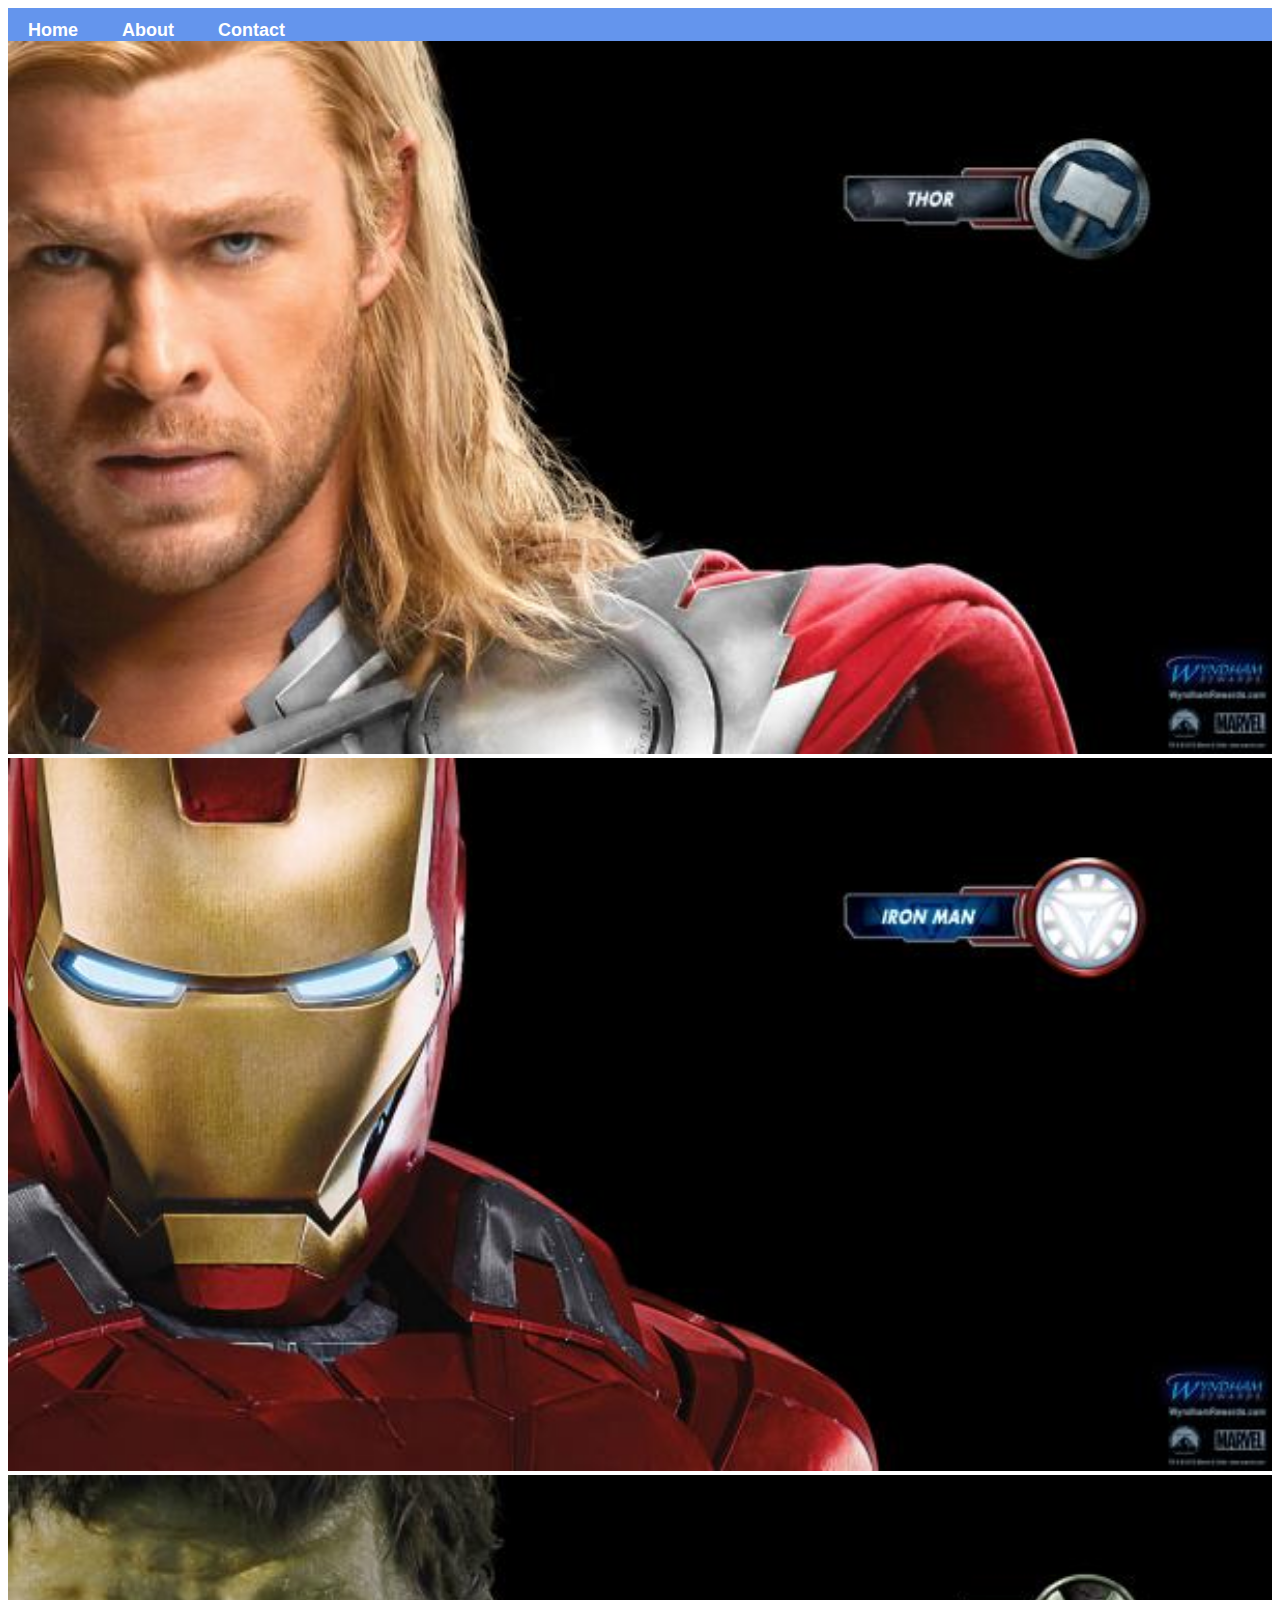
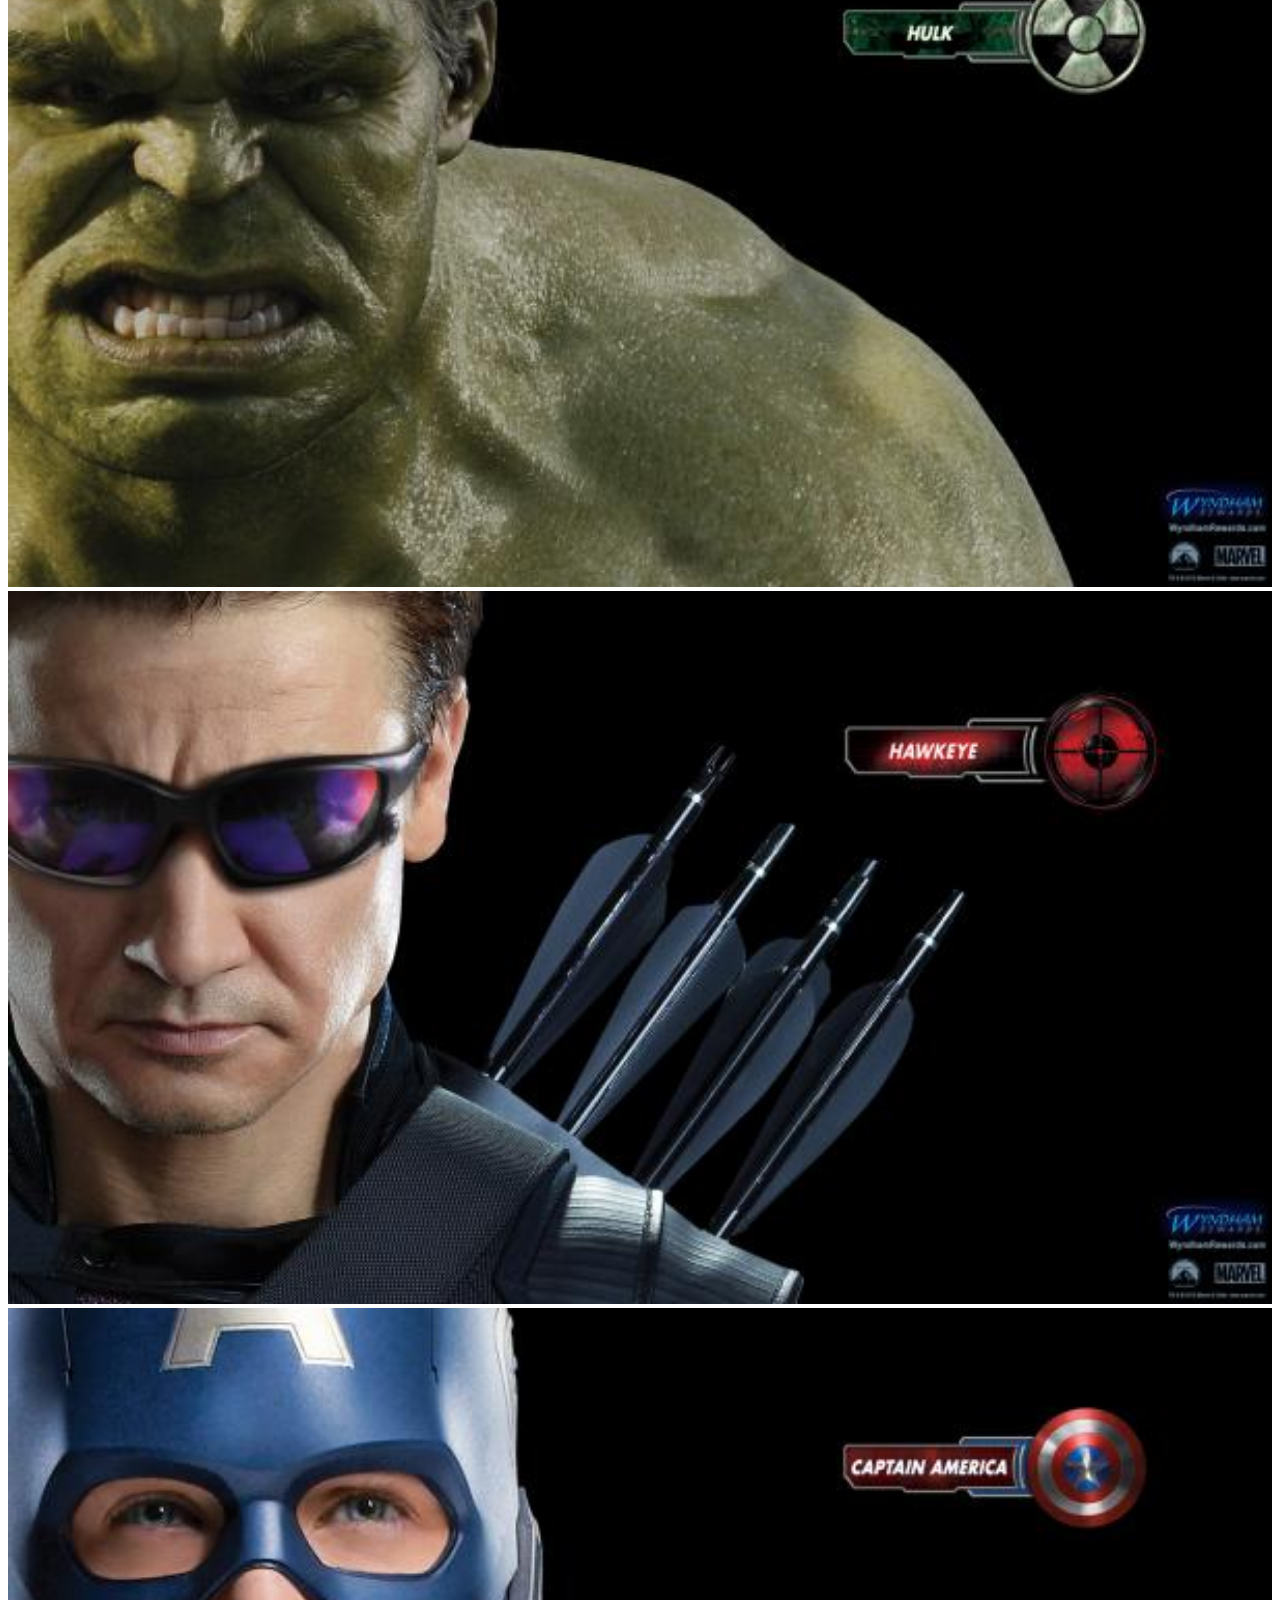
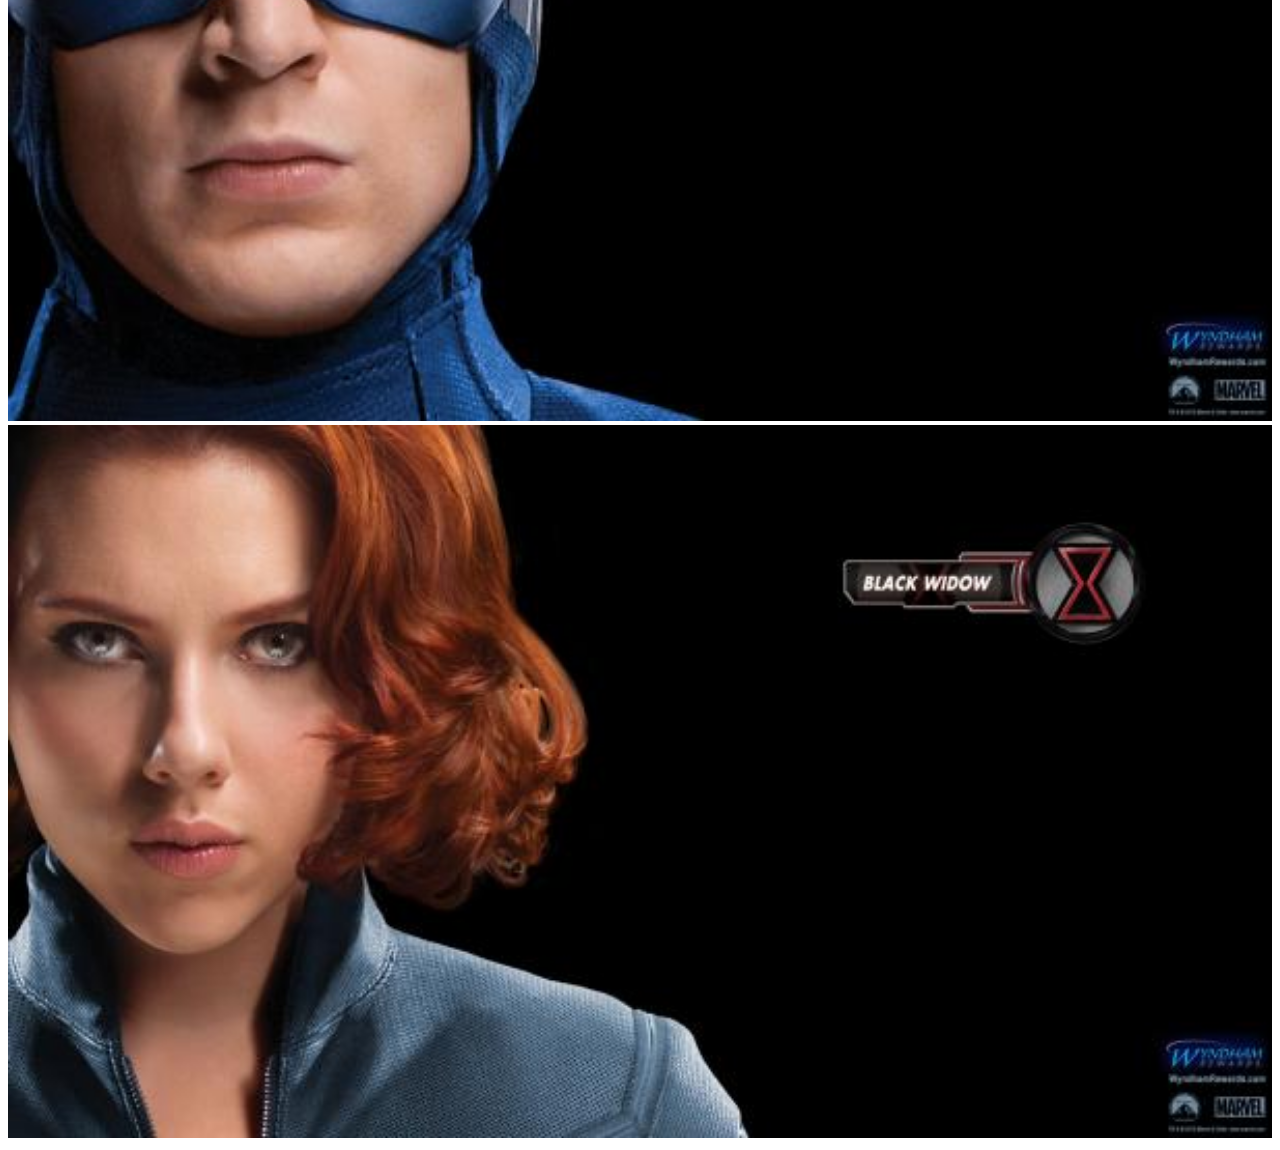
<file: index.html>
<!DOCTYPE html>
<html>

<head>
    <link rel="stylesheet" href="style.css">
</head>
<body>
    <div id="menu">
        <a href="#">Home</a>
        <a href="about.html">About</a>
        <a href="contact.html">Contact</a>
    </div>
    <div class="gallery">
        <a href="avenger-1.html"><img src="images/avengers_01.jpg" /></a>
        <a href="avenger-2.html"><img src="images/avengers_02.jpg" /></a>
        <a href="avenger-3.html"><img src="images/avengers_03.jpg" /></a>
        <a href="avenger-4.html"><img src="images/avengers_04.jpg" /></a>
        <a href="avenger-5.html"><img src="images/avengers_05.jpg" /></a>
        <a href="avenger-6.html"><img src="images/avengers_06.jpg" /></a>

    </div>
</body>

</html>
</file>
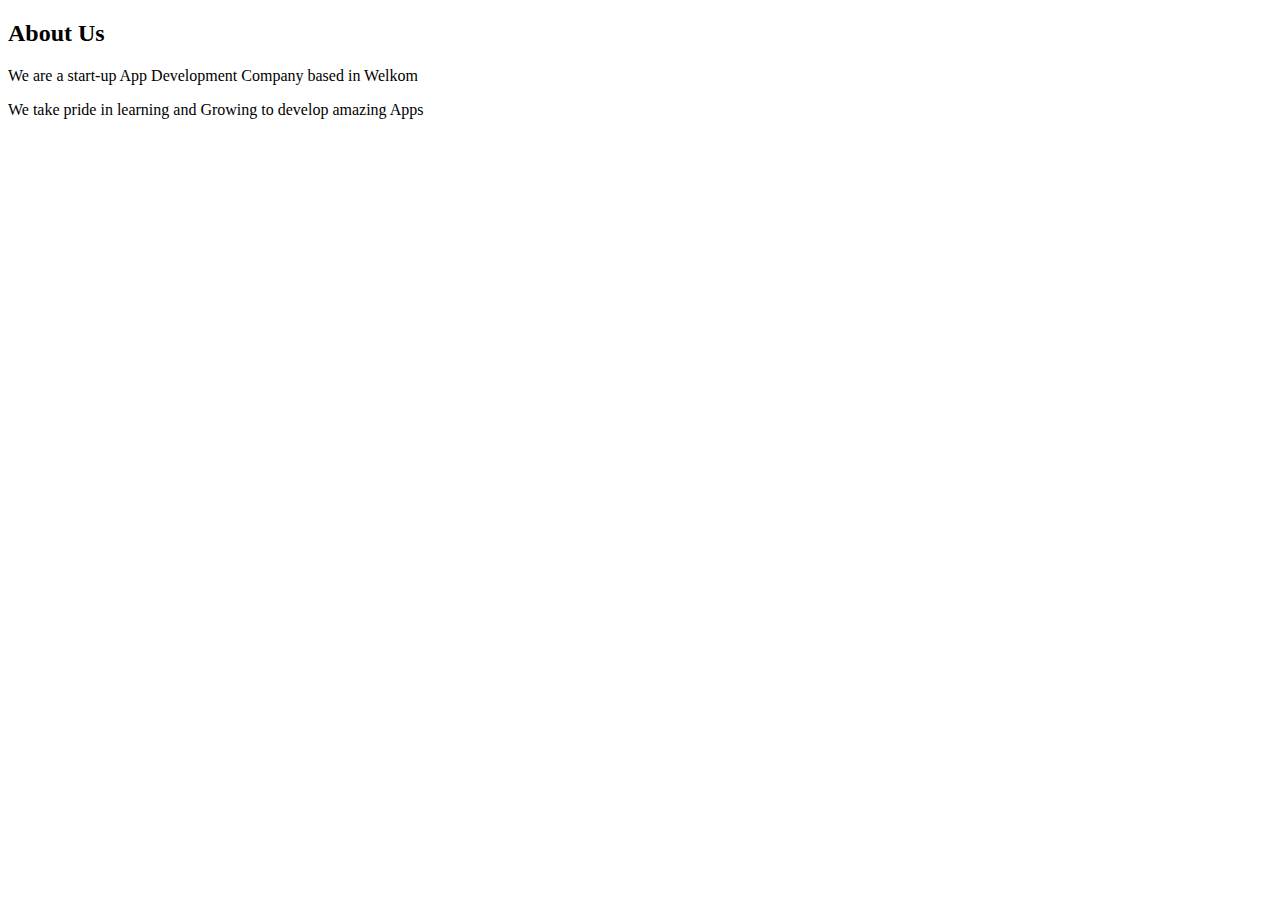
<file: about.html>
<!DOCTYPE html>
<html>

<head>
    <link rel="stylesheet" href="style.css">
</head>

<body>
    <h2>About Us</h2>
    <p>We are a start-up App Development Company based in Welkom</p>
    <p>We take pride in learning and Growing to develop amazing Apps</p>
</body>

</html>
</file>
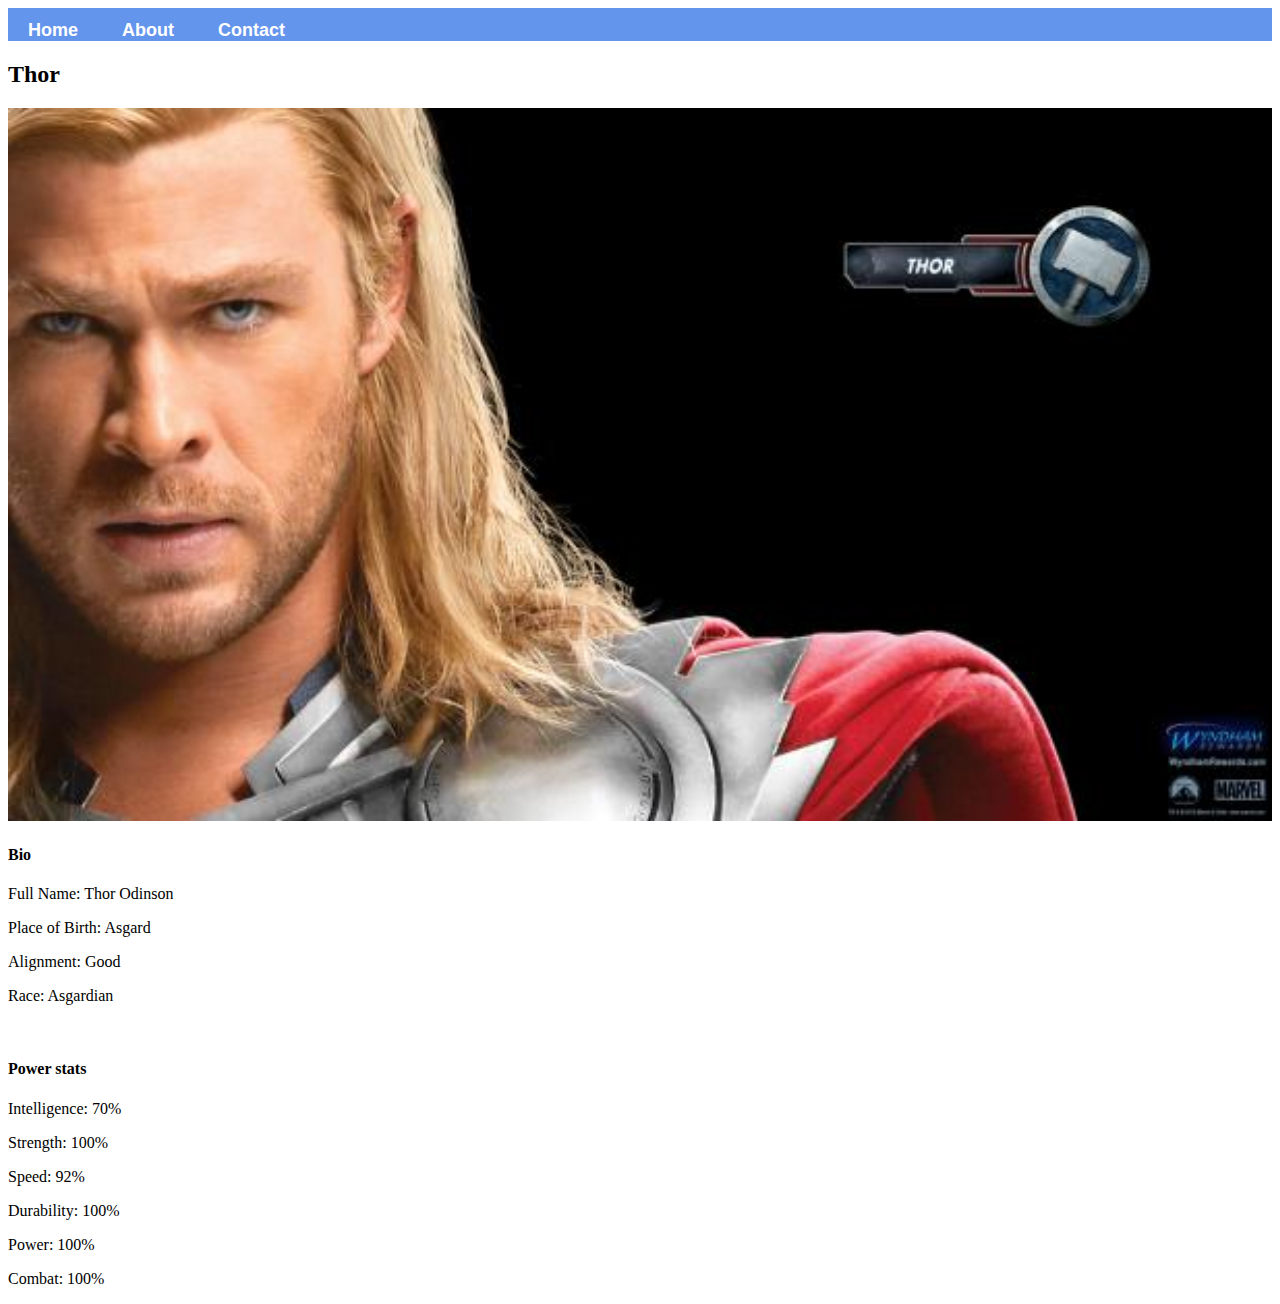
<file: avenger-1.html>
<!DOCTYPE html>
<html>

<head>
    <link rel="stylesheet" href="style.css">
</head>

<body>
    <div id="menu">
        <a href="#">Home</a>
        <a href="about.html">About</a>
        <a href="contact.html">Contact</a>
    </div>
    
    <h2>Thor</h2>
    <div class="gallery">
        <img src="images/avengers_01.jpg" />

    </div>
    <h4>Bio</h4>
    <p>Full Name: Thor Odinson</p>
    <p>Place of Birth: Asgard</p>
    <p>Alignment: Good</p>
    <p>Race: Asgardian</p>
    <br/>
    <h4>Power stats</h4>
    <p>Intelligence: 70%</p>
    <p>Strength: 100%</p>
    <p>Speed: 92%</p>
    <p>Durability: 100%</p>
    <p>Power: 100%</p>
    <p>Combat: 100%</p>
</body>

</html>
</file>
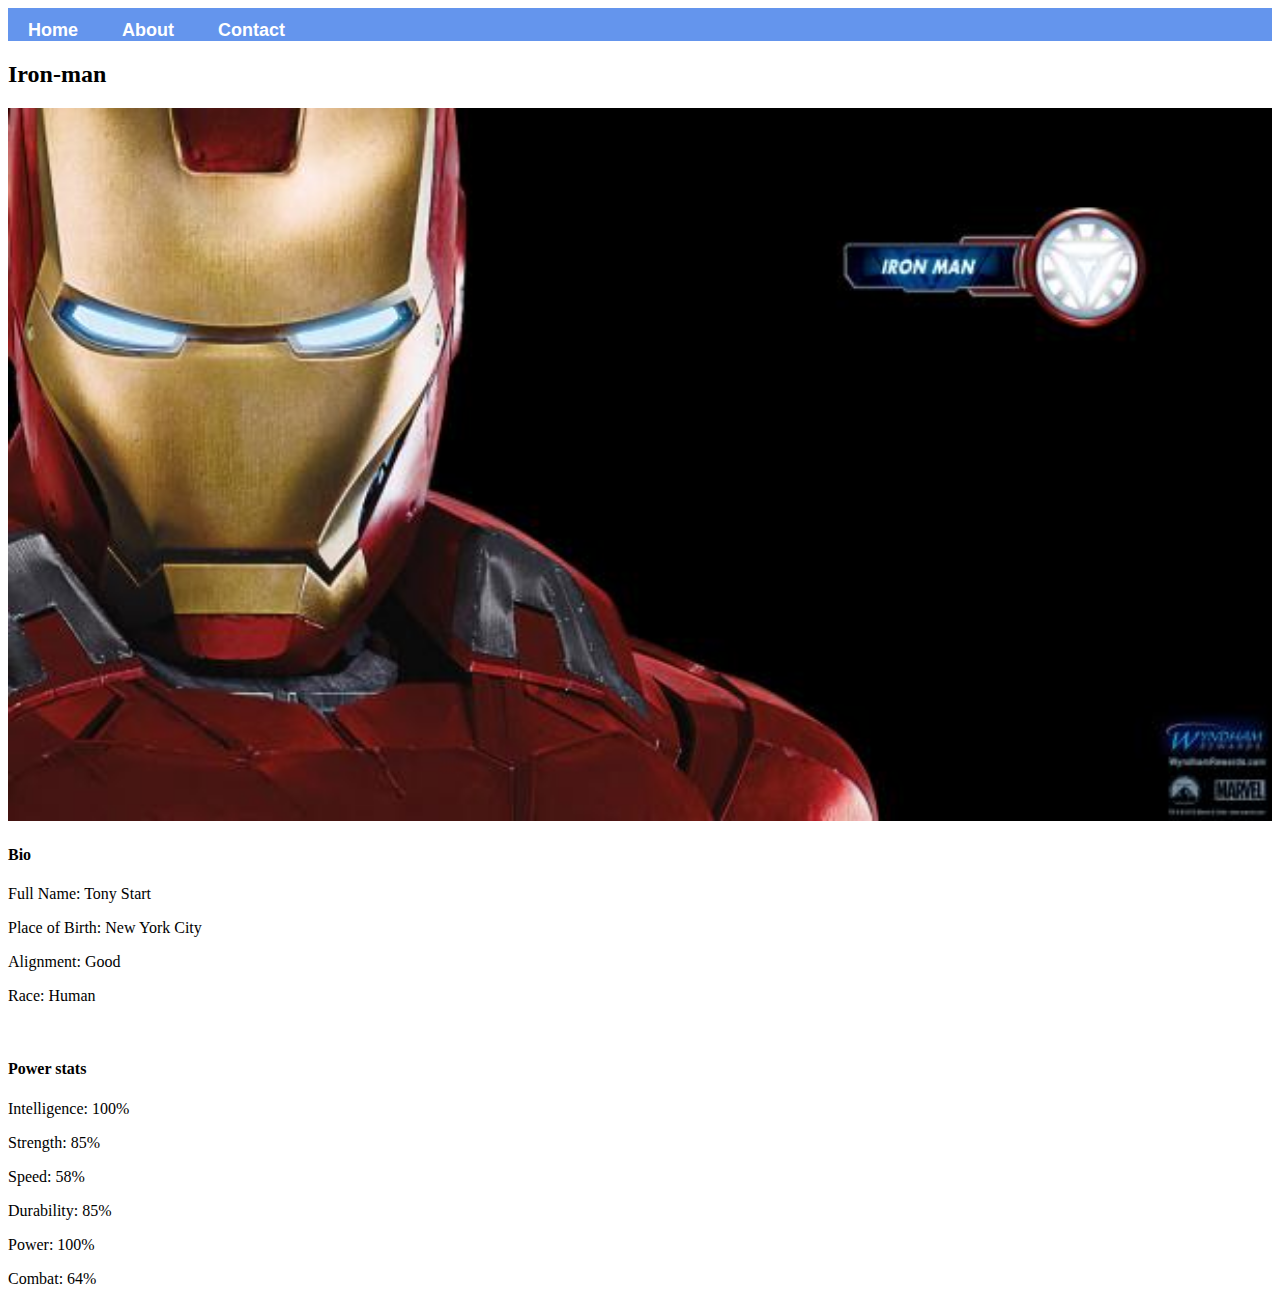
<file: avenger-2.html>
<!DOCTYPE html>
<html>

<head>
    <link rel="stylesheet" href="style.css">
</head>

<body>
    <div id="menu">
        <a href="#">Home</a>
        <a href="about.html">About</a>
        <a href="contact.html">Contact</a>
    </div>
    
    <h2>Iron-man</h2>
    <div class="gallery">
        <img src="images/avengers_02.jpg" />

    </div>
    <h4>Bio</h4>
    <p>Full Name: Tony Start</p>
    <p>Place of Birth: New York City</p>
    <p>Alignment: Good</p>
    <p>Race: Human</p>
    <br/>
    <h4>Power stats</h4>
    <p>Intelligence: 100%</p>
    <p>Strength: 85%</p>
    <p>Speed: 58%</p>
    <p>Durability: 85%</p>
    <p>Power: 100%</p>
    <p>Combat: 64%</p>
</body>

</html>
</file>
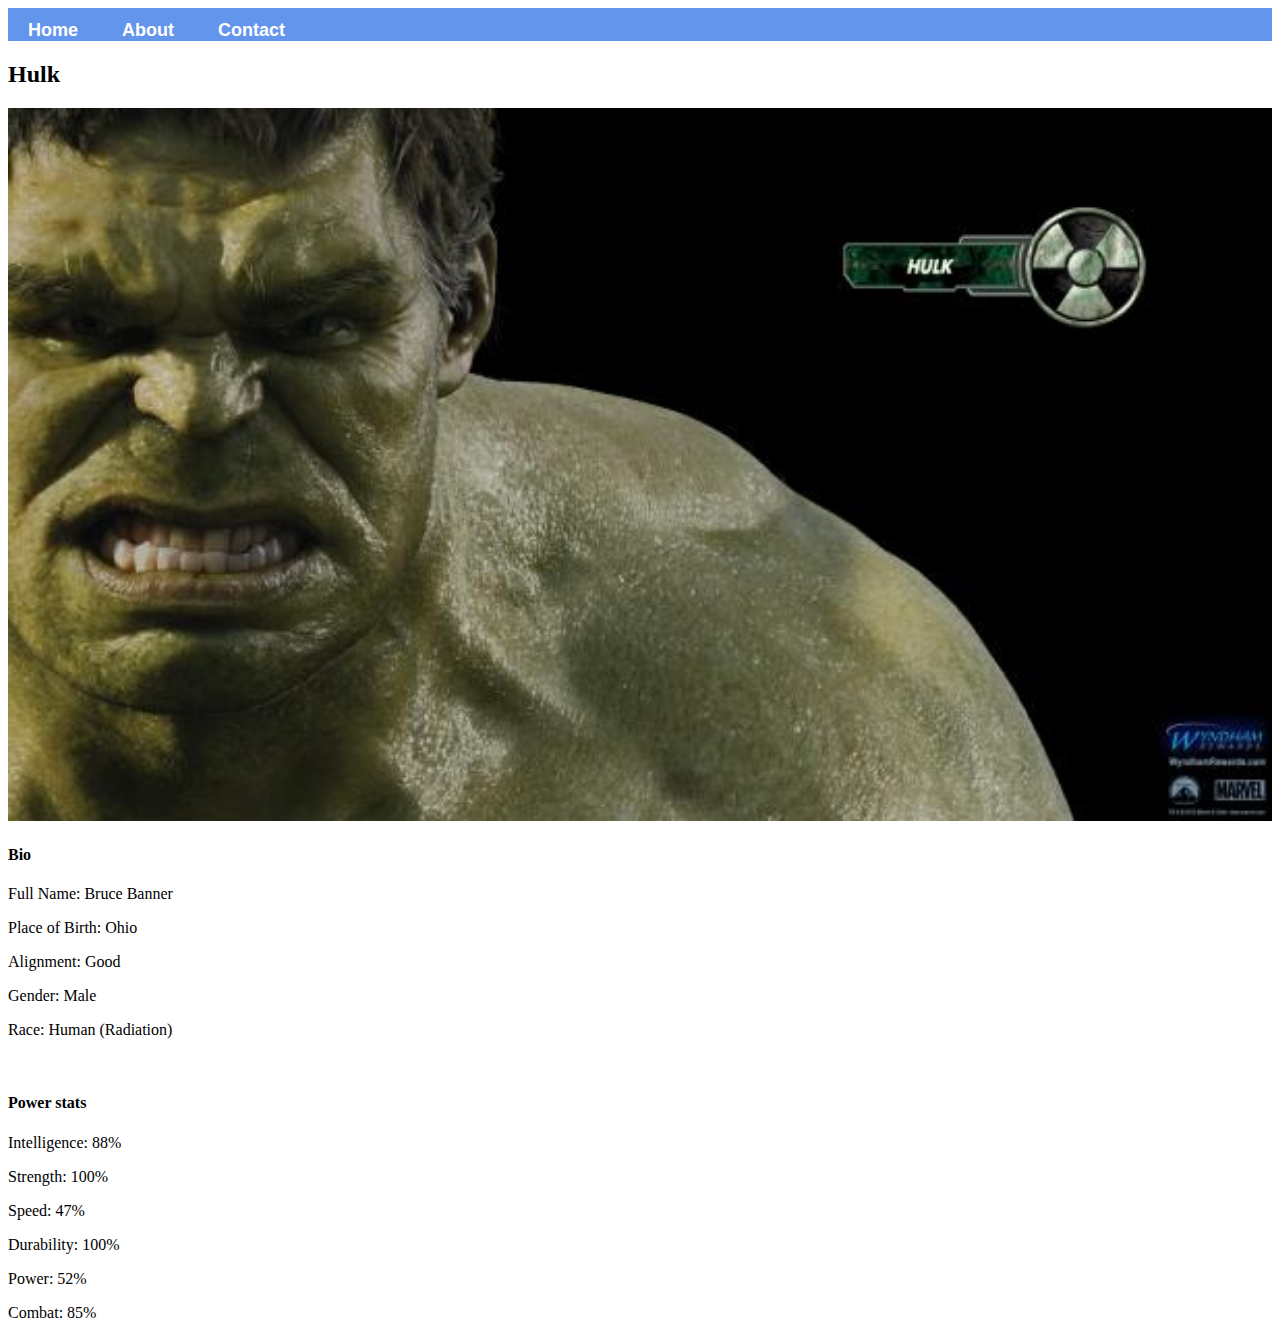
<file: avenger-3.html>
<!DOCTYPE html>
<html>

<head>
    <link rel="stylesheet" href="style.css">
</head>

<body>
    <div id="menu">
        <a href="#">Home</a>
        <a href="about.html">About</a>
        <a href="contact.html">Contact</a>
    </div>
    
    <h2>Hulk</h2>
    <div class="gallery">
        <img src="images/avengers_03.jpg" />

    </div>
    <h4>Bio</h4>
    <p>Full Name: Bruce Banner</p>
    <p>Place of Birth: Ohio</p>
    <p>Alignment: Good</p>
    <p>Gender: Male</p>
    <p>Race: Human (Radiation)</p>
    <br/>
    <h4>Power stats</h4>
    <p>Intelligence: 88%</p>
    <p>Strength: 100%</p>
    <p>Speed: 47%</p>
    <p>Durability: 100%</p>
    <p>Power: 52%</p>
    <p>Combat: 85%</p>
</body>

</html>
</file>
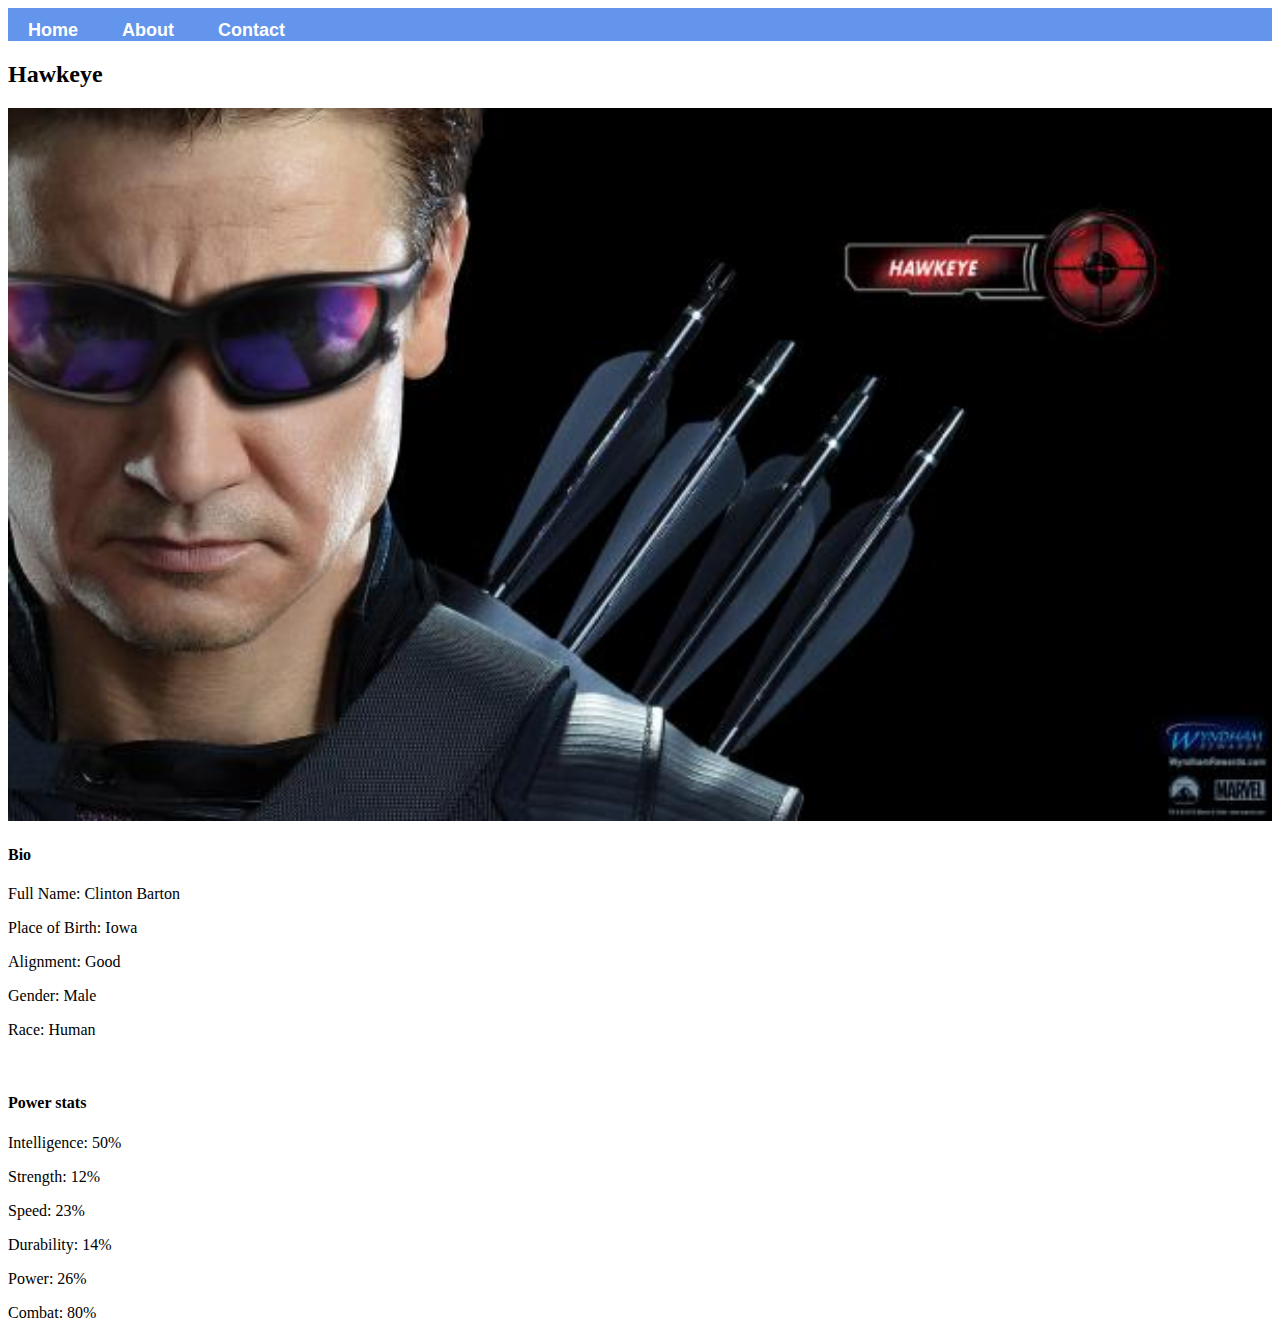
<file: avenger-4.html>
<!DOCTYPE html>
<html>

<head>
    <link rel="stylesheet" href="style.css">
</head>

<body>
    <div id="menu">
        <a href="#">Home</a>
        <a href="about.html">About</a>
        <a href="contact.html">Contact</a>
    </div>
    
    <h2>Hawkeye</h2>
    <div class="gallery">
        <img src="images/avengers_04.jpg" />

    </div>
    <h4>Bio</h4>
    <p>Full Name: Clinton Barton</p>
    <p>Place of Birth: Iowa</p>
    <p>Alignment: Good</p>
    <p>Gender: Male</p>
    <p>Race: Human</p>
    <br/>
    <h4>Power stats</h4>
    <p>Intelligence: 50%</p>
    <p>Strength: 12%</p>
    <p>Speed: 23%</p>
    <p>Durability: 14%</p>
    <p>Power: 26%</p>
    <p>Combat: 80%</p>
</body>

</html>
</file>
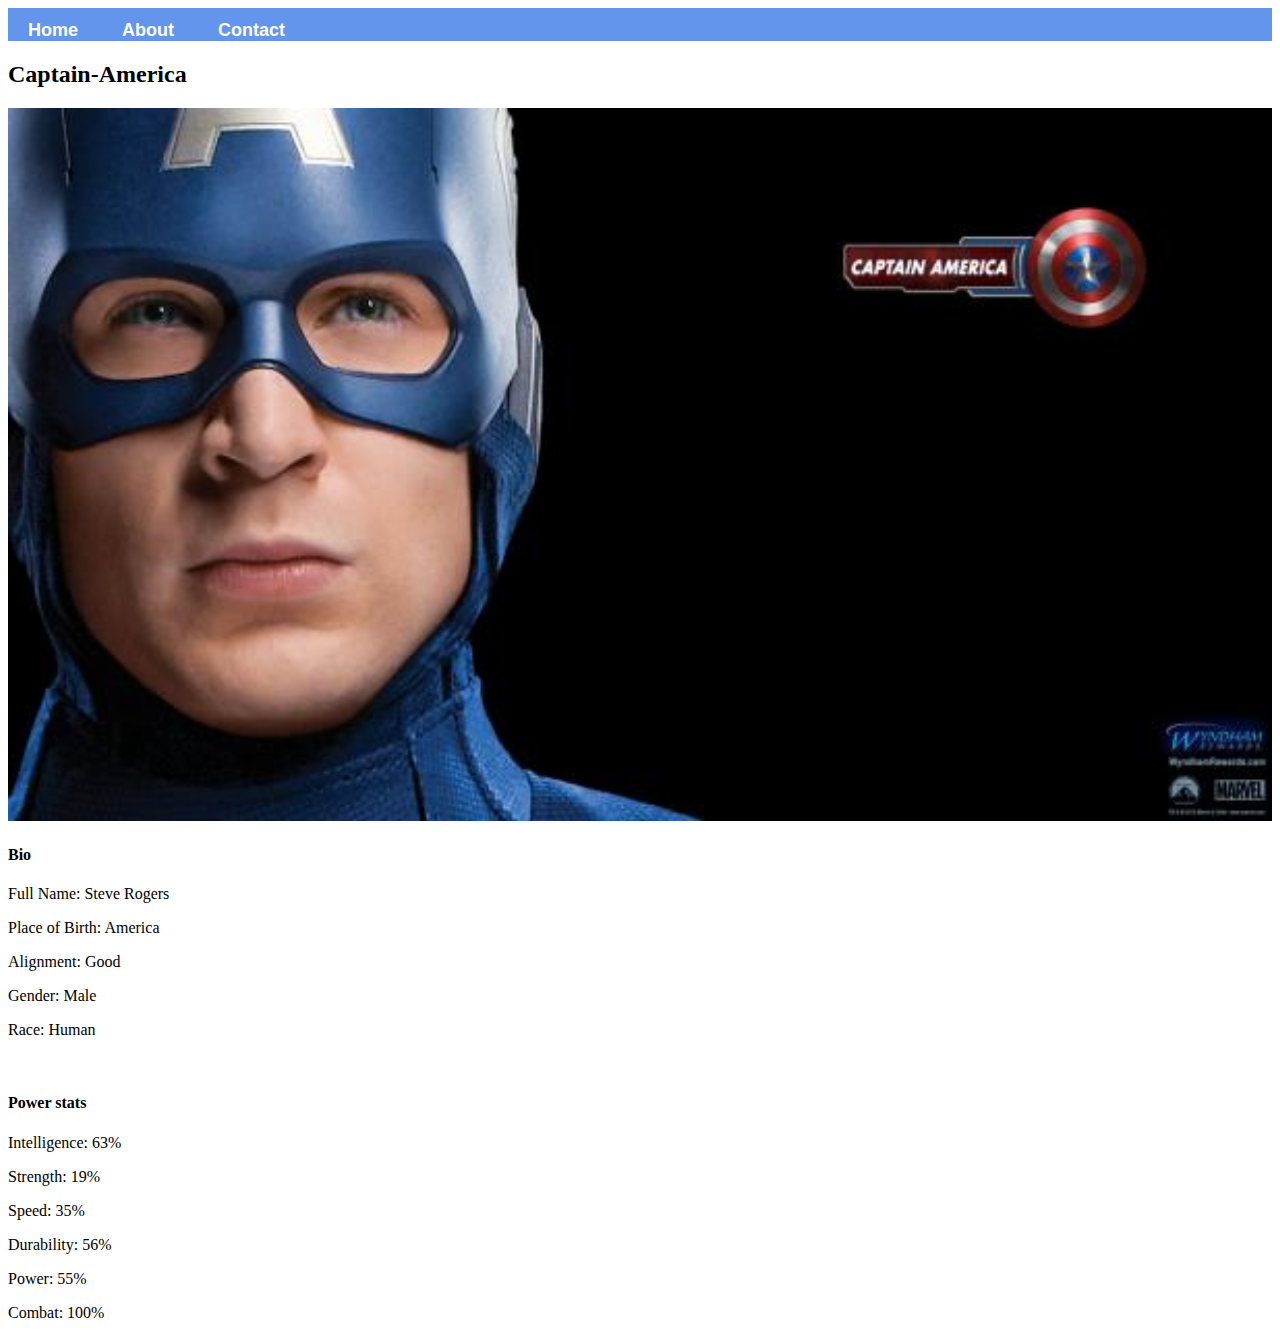
<file: avenger-5.html>
<!DOCTYPE html>
<html>

<head>
    <link rel="stylesheet" href="style.css">
</head>

<body>
    <div id="menu">
        <a href="#">Home</a>
        <a href="about.html">About</a>
        <a href="contact.html">Contact</a>
    </div>
    
    <h2>Captain-America</h2>
    <div class="gallery">
        <img src="images/avengers_05.jpg" />

    </div>
    <h4>Bio</h4>
    <p>Full Name: Steve Rogers</p>
    <p>Place of Birth: America</p>
    <p>Alignment: Good</p>
    <p>Gender: Male</p>
    <p>Race: Human</p>
    <br/>
    <h4>Power stats</h4>
    <p>Intelligence: 63%</p>
    <p>Strength: 19%</p>
    <p>Speed: 35%</p>
    <p>Durability: 56%</p>
    <p>Power: 55%</p>
    <p>Combat: 100%</p>
</body>

</html>
</file>
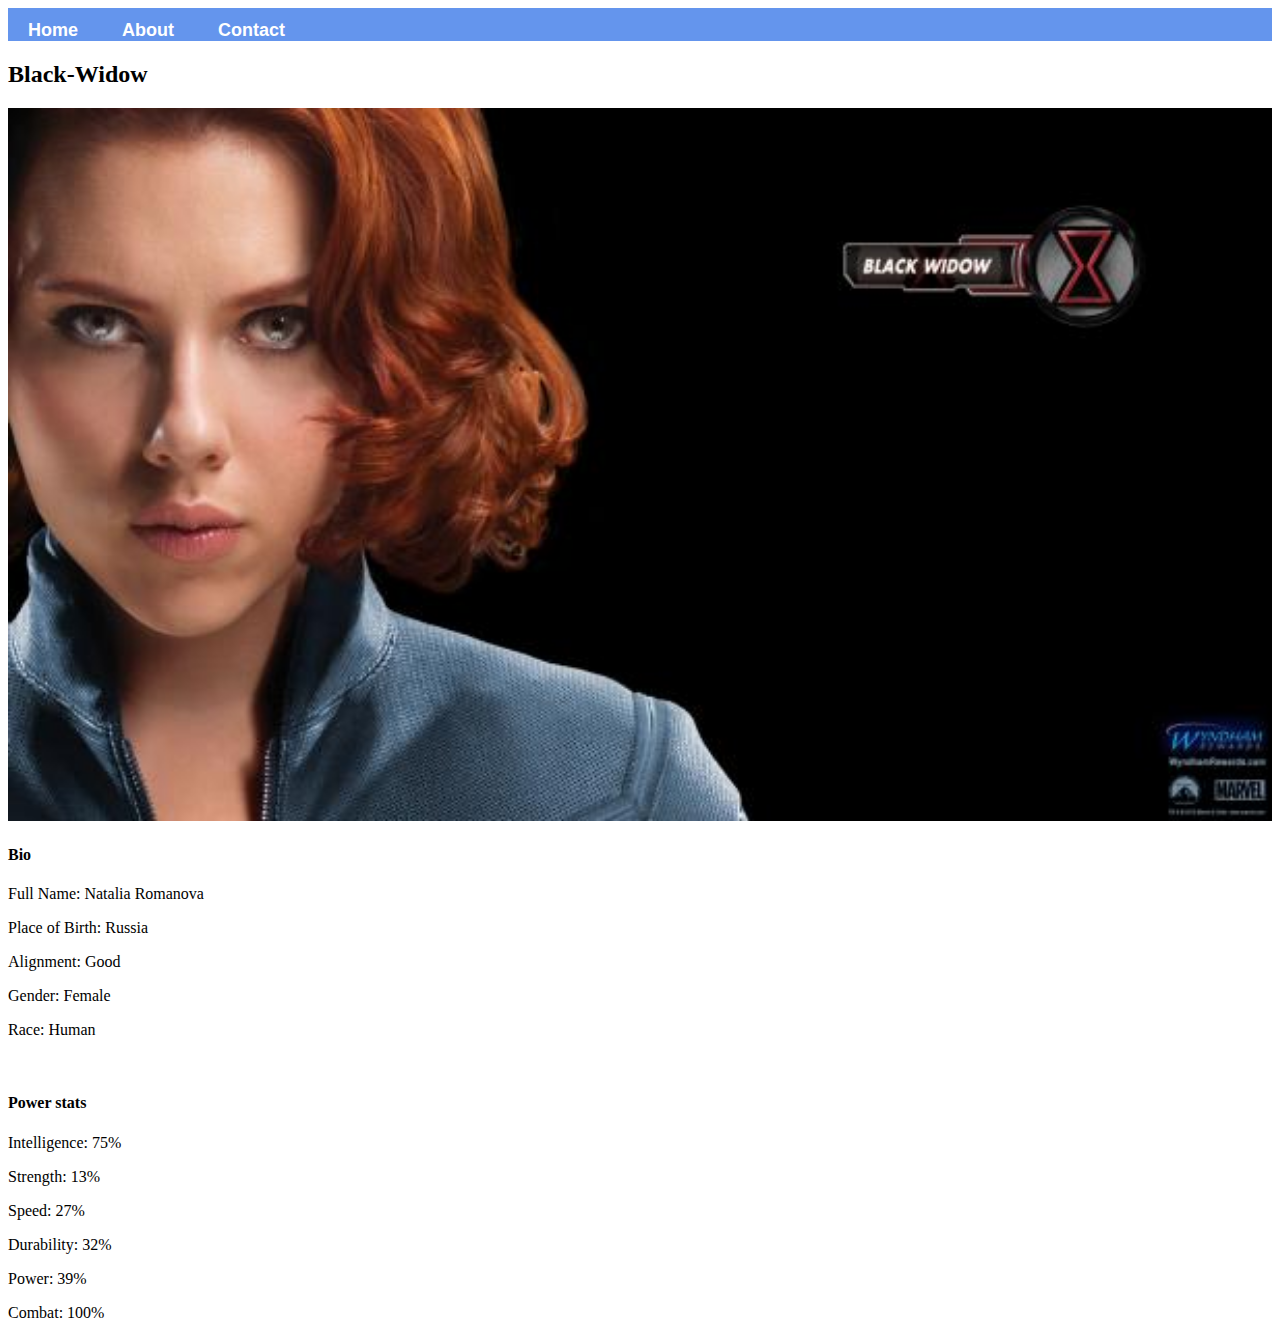
<file: avenger-6.html>
<!DOCTYPE html>
<html>

<head>
    <link rel="stylesheet" href="style.css">
</head>

<body>
    <div id="menu">
        <a href="#">Home</a>
        <a href="about.html">About</a>
        <a href="contact.html">Contact</a>
    </div>
    
    <h2>Black-Widow</h2>
    <div class="gallery">
        <img src="images/avengers_06.jpg" />

    </div>
    <h4>Bio</h4>
    <p>Full Name: Natalia Romanova</p>
    <p>Place of Birth: Russia</p>
    <p>Alignment: Good</p>
    <p>Gender: Female</p>
    <p>Race: Human</p>
    <br/>
    <h4>Power stats</h4>
    <p>Intelligence: 75%</p>
    <p>Strength: 13%</p>
    <p>Speed: 27%</p>
    <p>Durability: 32%</p>
    <p>Power: 39%</p>
    <p>Combat: 100%</p>
</body>

</html>
</file>
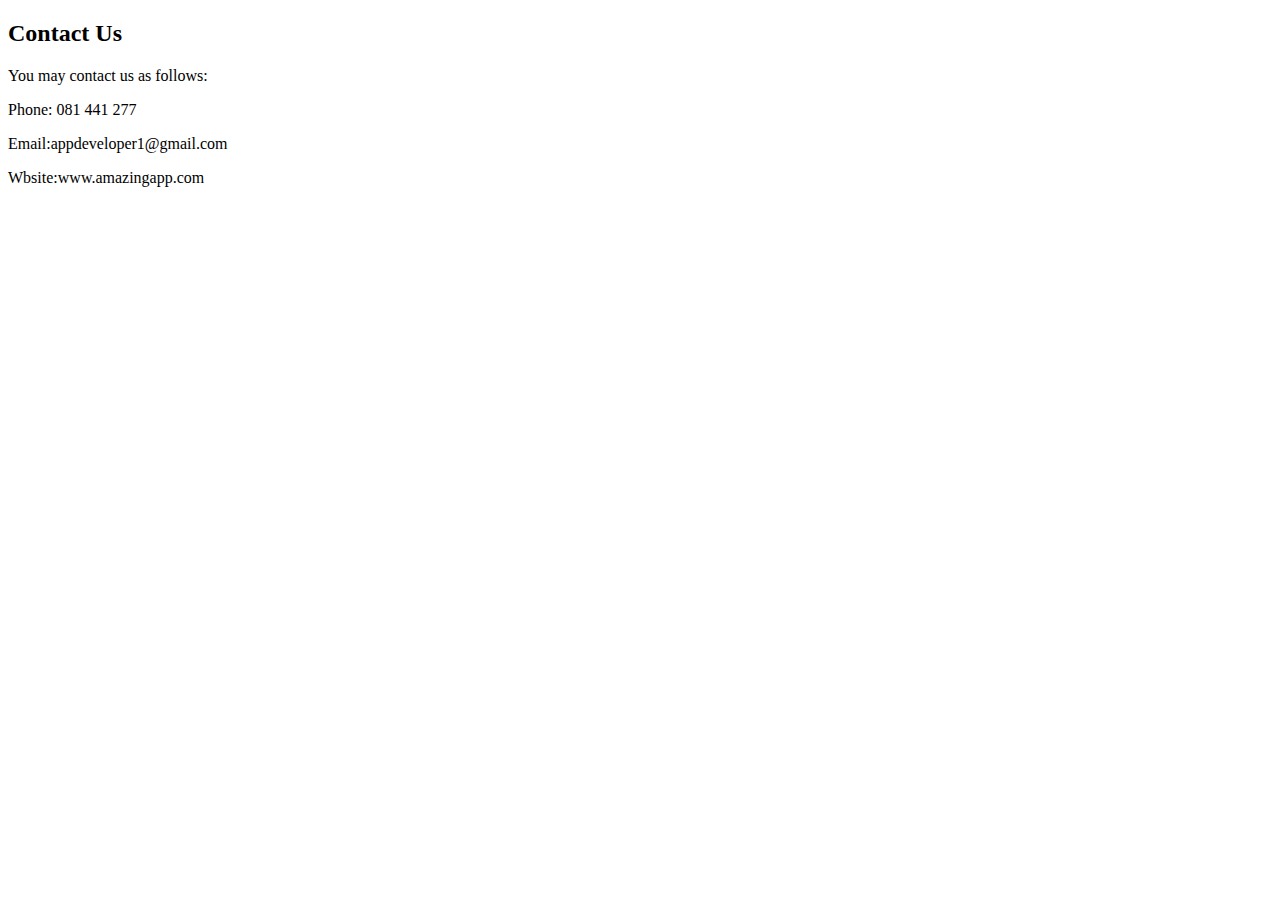
<file: contact.html>
<!DOCTYPE html>
<html>

<head>
    <link rel="stylesheet" href="style.css">
</head>

<body>
    <h2>Contact Us</h2>
    <p>You may contact us as follows:</p>
    <p>Phone: 081 441 277</p>
    <p>Email:appdeveloper1@gmail.com</p>
    <p>Wbsite:www.amazingapp.com</p>
</body>

</html>
</file>
<file: style.css>
.gallery img{
    width: 100%;
}

#menu{
    width: 100%;
    height: 40%;
    background-color: cornflowerblue;
    padding-top: 12px;
}

#menu a{
    color: white;
    font-family: Helvetica, sans-serif;
    font-size: 18px;
    text-decoration: none;
    font-weight: 800;
    padding-left: 20px;
    padding-right: 20px;
}

#menu a:hover{
    color: #5077bd;
}
</file>
